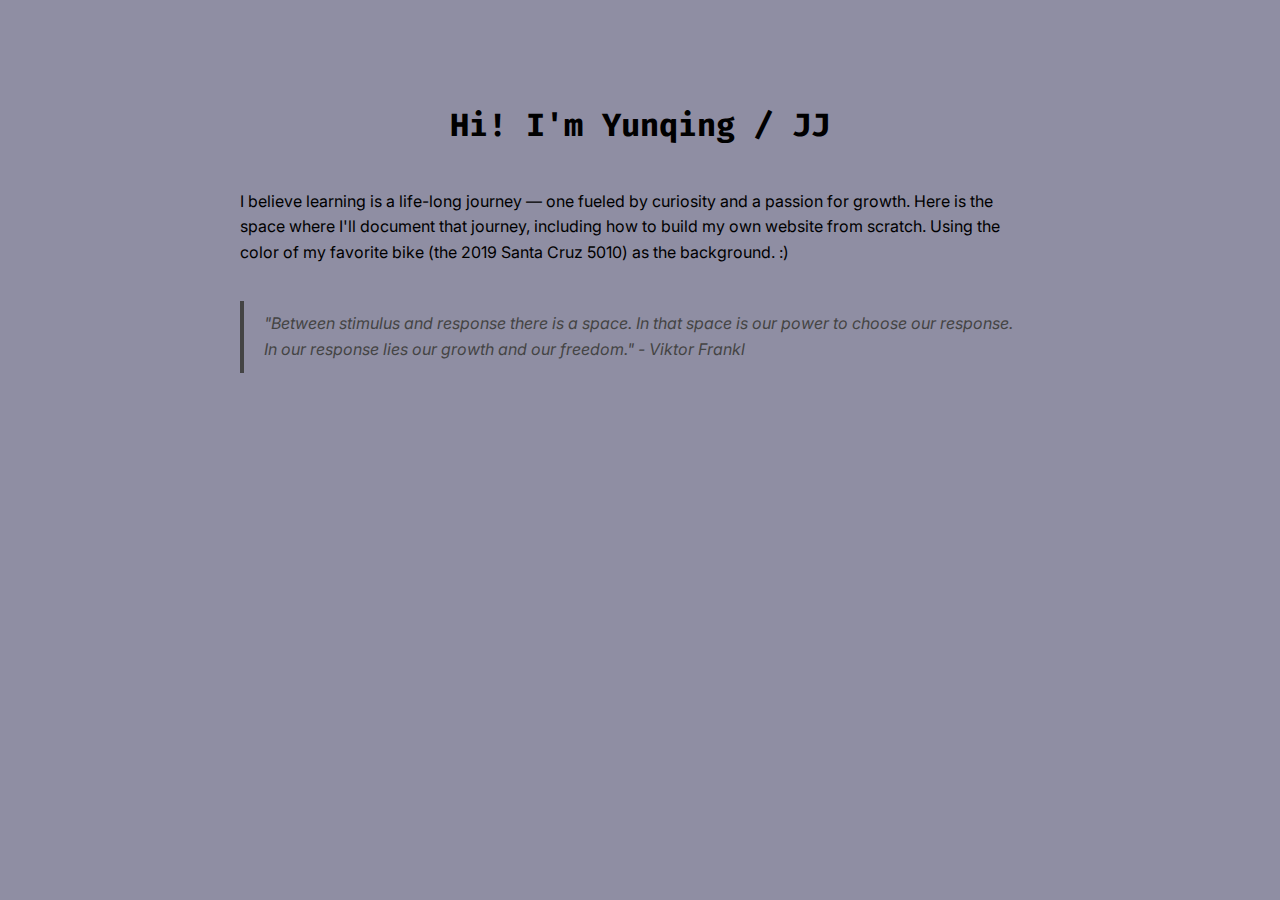
<file: index.html>
<!DOCTYPE html>
<!-- testing out comments and git -->
<html lang="en">
    <head>
        <meta charset="UTF-8">
        <meta name="viewport" content="width=device-width, initial-scale=1.0">
        <title>Yunqing (JJ) Jia</title>
        <link rel="stylesheet" href="style.css">
        <link href="https://fonts.googleapis.com/css2?family=Inter&display=swap" rel="stylesheet">
        <link rel="stylesheet" href="https://fonts.googleapis.com/css2?family=Fira+Code&display=swap">
        <link href="https://fonts.googleapis.com/css2?family=Roboto&display=swap" rel="stylesheet">
    </head>
    <body>
        <!-- <h1>Hello, World!</h1>
        <button id="myButton">Click Me!</button>
        <p id="message"></p>
        <script src="script.js"></script> -->
        <h1>Hi! I'm Yunqing / JJ</h1>
        <p>I believe learning is a life-long journey &mdash; one fueled by curiosity and a passion for growth. Here is the space where I'll document that journey, including how to build my own website from scratch. Using the color of my favorite bike (the 2019 Santa Cruz 5010) as the background. :)</p>
        <blockquote>
            "Between stimulus and response there is a space. In that space is our power to choose our response. In our response lies our growth and our freedom." - Viktor Frankl
        </blockquote>
    </body>
</html>
</file>
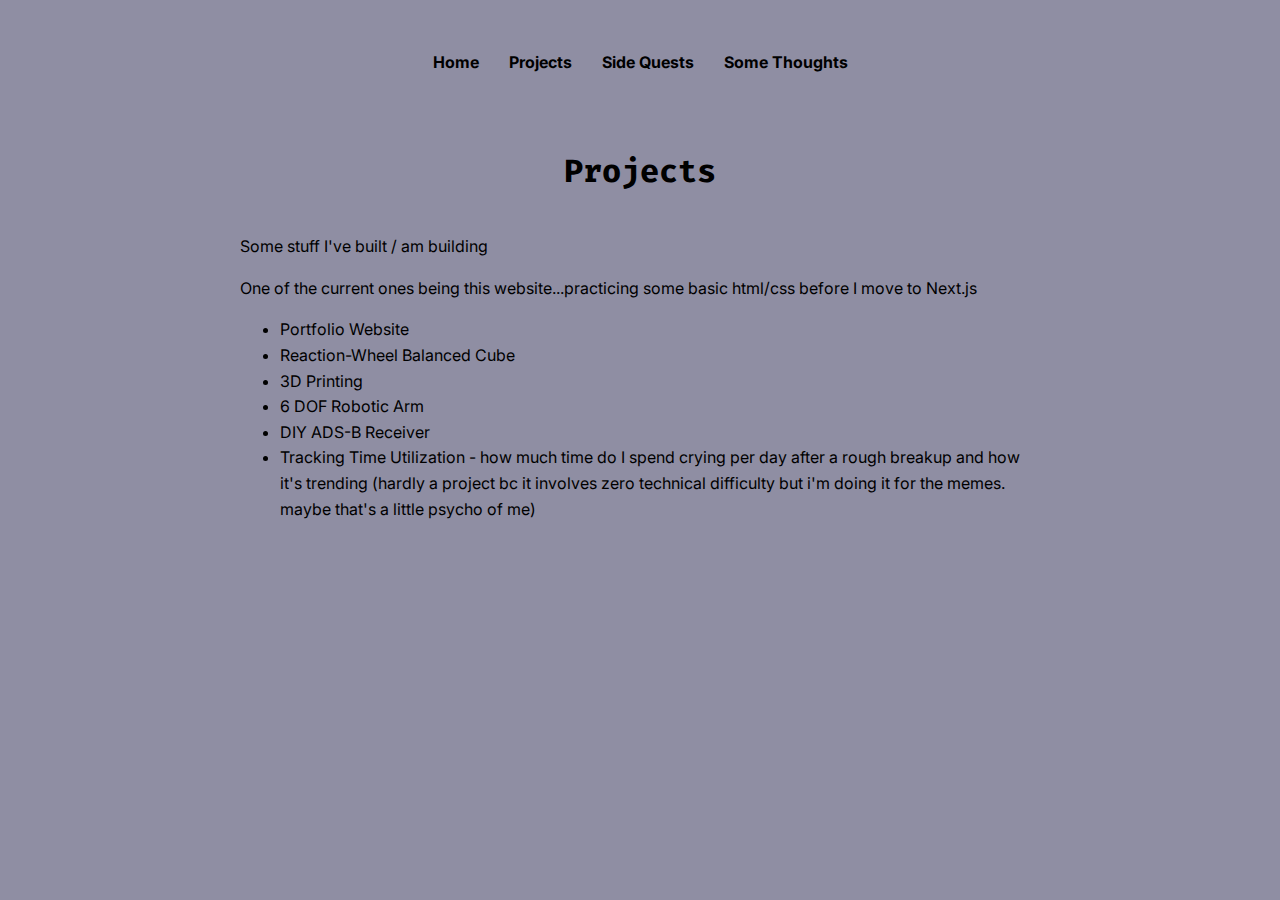
<file: projects.html>
<!DOCTYPE html>
<html lang="en">
    <head>
        <meta charset="UTF-8">
        <meta name="viewport" content="width=device-width, initial-scale=1.0">
        <title>Projects | Yunqing (JJ) Jia</title>
        <link rel="stylesheet" href="style.css">
        <link href="https://fonts.googleapis.com/css2?family=Inter&display=swap" rel="stylesheet">
        <link rel="stylesheet" href="https://fonts.googleapis.com/css2?family=Fira+Code&display=swap">
        <link href="https://fonts.googleapis.com/css2?family=Roboto&display=swap" rel="stylesheet">
    </head>
    <body>
        <nav>
            <ul class="navbar">
                <li><a href="index.html">Home</a></li>
                <li><a href="projects.html">Projects</a></li>
                <li><a href="side-quests.html">Side Quests</a></li>
                <li><a href="thoughts.html">Some Thoughts</a></li>
            </ul>
        </nav>

        <div class="header">
            <h1>Projects</h1>
        </div>
        <div class="content">
            <p>Some stuff I've built / am building</p>
            <p>One of the current ones being this website...practicing some basic html/css before I move to Next.js</p>
            <ul>
                <li>Portfolio Website</li>
                <li>Reaction-Wheel Balanced Cube</li>
                <li>3D Printing</li>
                <li>6 DOF Robotic Arm</li>
                <li>DIY ADS-B Receiver</li>
                <li>Tracking Time Utilization - how much time do I spend crying per day after a rough breakup and how it's trending (hardly a project bc it involves zero technical difficulty but i'm doing it for the memes. maybe that's a little psycho of me)</li>
            </ul>
        </div>
    </body>
</html>
</file>
<file: style.css>
h1 {
    font-family: 'Fira Code', monospace;
    margin-top: 60px;
    text-align: center;
}

body {
    font-family: "Inter", sans-serif;
    display: flex;
    flex-direction: column;
    align-items: center;
    margin: 40px auto;
    max-width: 800px;
    padding: 0 20px;
    line-height: 1.6;
    background-color: #8f8ea3;
}

blockquote {
    font-style: italic;
    margin: 20px auto;
    padding: 10px 20px;
    border-left: 4px solid #444;
    color: #444;
}

.navbar {
    list-style: none;
    display: flex;
    justify-content: center;
    background-color: #8f8ea3;
    gap: 30px;
    padding: 10px 0;
    margin: 0;
}

.navbar li a {
    color: black;
    text-decoration: none;
    font-weight: bold;
}
  
.navbar li a:hover {
    text-decoration: underline;
}

nav {
    position: sticky;
    top: 0;
    z-index: 1000;
    background-color: #82828e;
    width: 100%;
}
</file>
